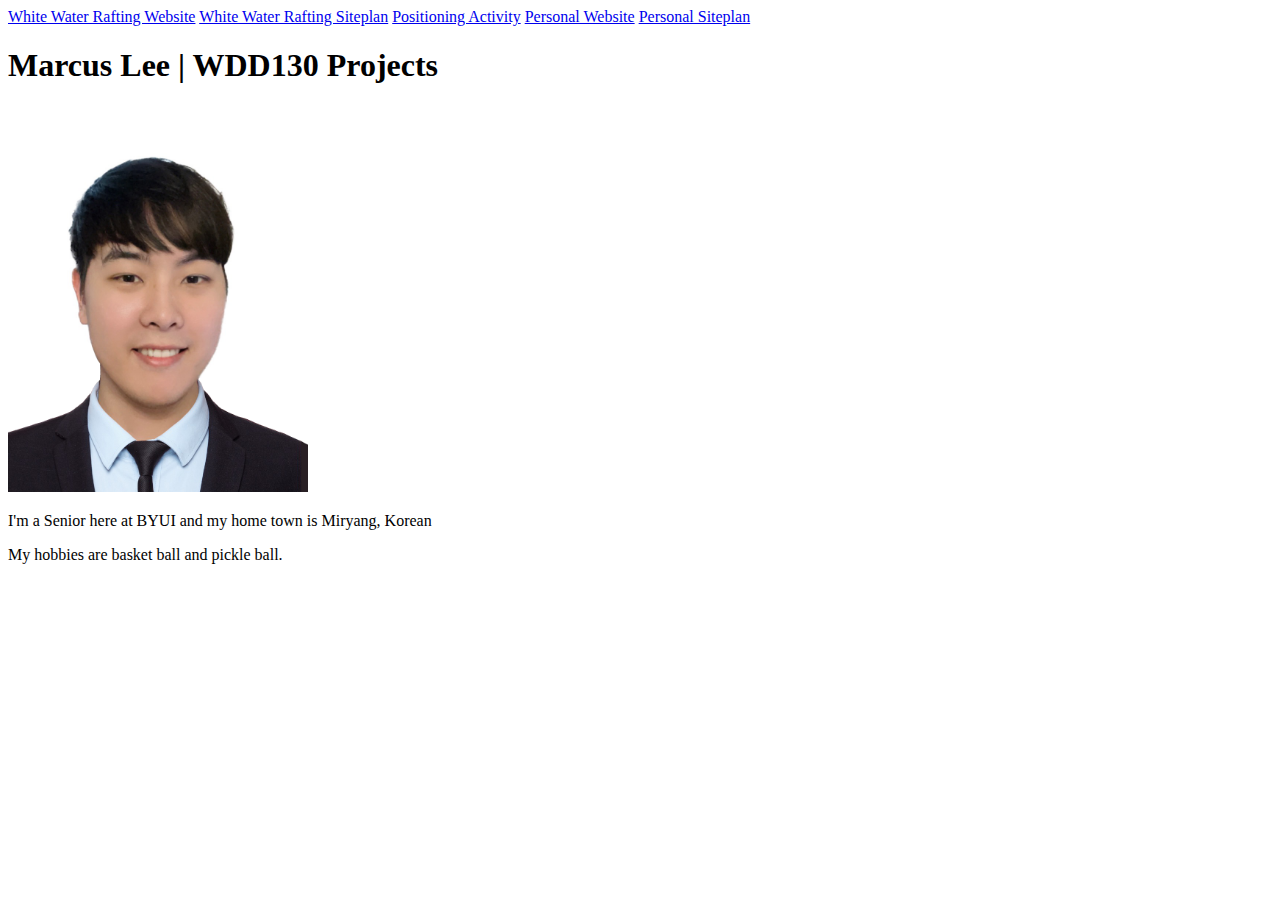
<file: index.html>
<!DOCTYPE html>
<html lang="en">
<head>
    <meta charset="UTF-8">
    <meta name="viewport" content="width=device-width, initial-scale=1.0">
    <title>WDD130 | Home</title>
</head>
<body>
    <nav>
        <a href="wwr/index.html">White Water Rafting Website</a>
        <a href="wwr/site-plan-rafting.html">White Water Rafting Siteplan</a>
        <a href="positioning.html">Positioning Activity</a>
        <a href="#">Personal Website</a>
        <a href="#">Personal Siteplan</a>
    </nav>
    <h1>Marcus Lee | WDD130 Projects</h1>
    <img src="marcuslee.png" alt="Image of me" width="300">
    <p>I'm a Senior here at BYUI and my home town is Miryang, Korean</p>
    <p>My hobbies are basket ball and pickle ball.</p>
</body>
</html>
</file>
